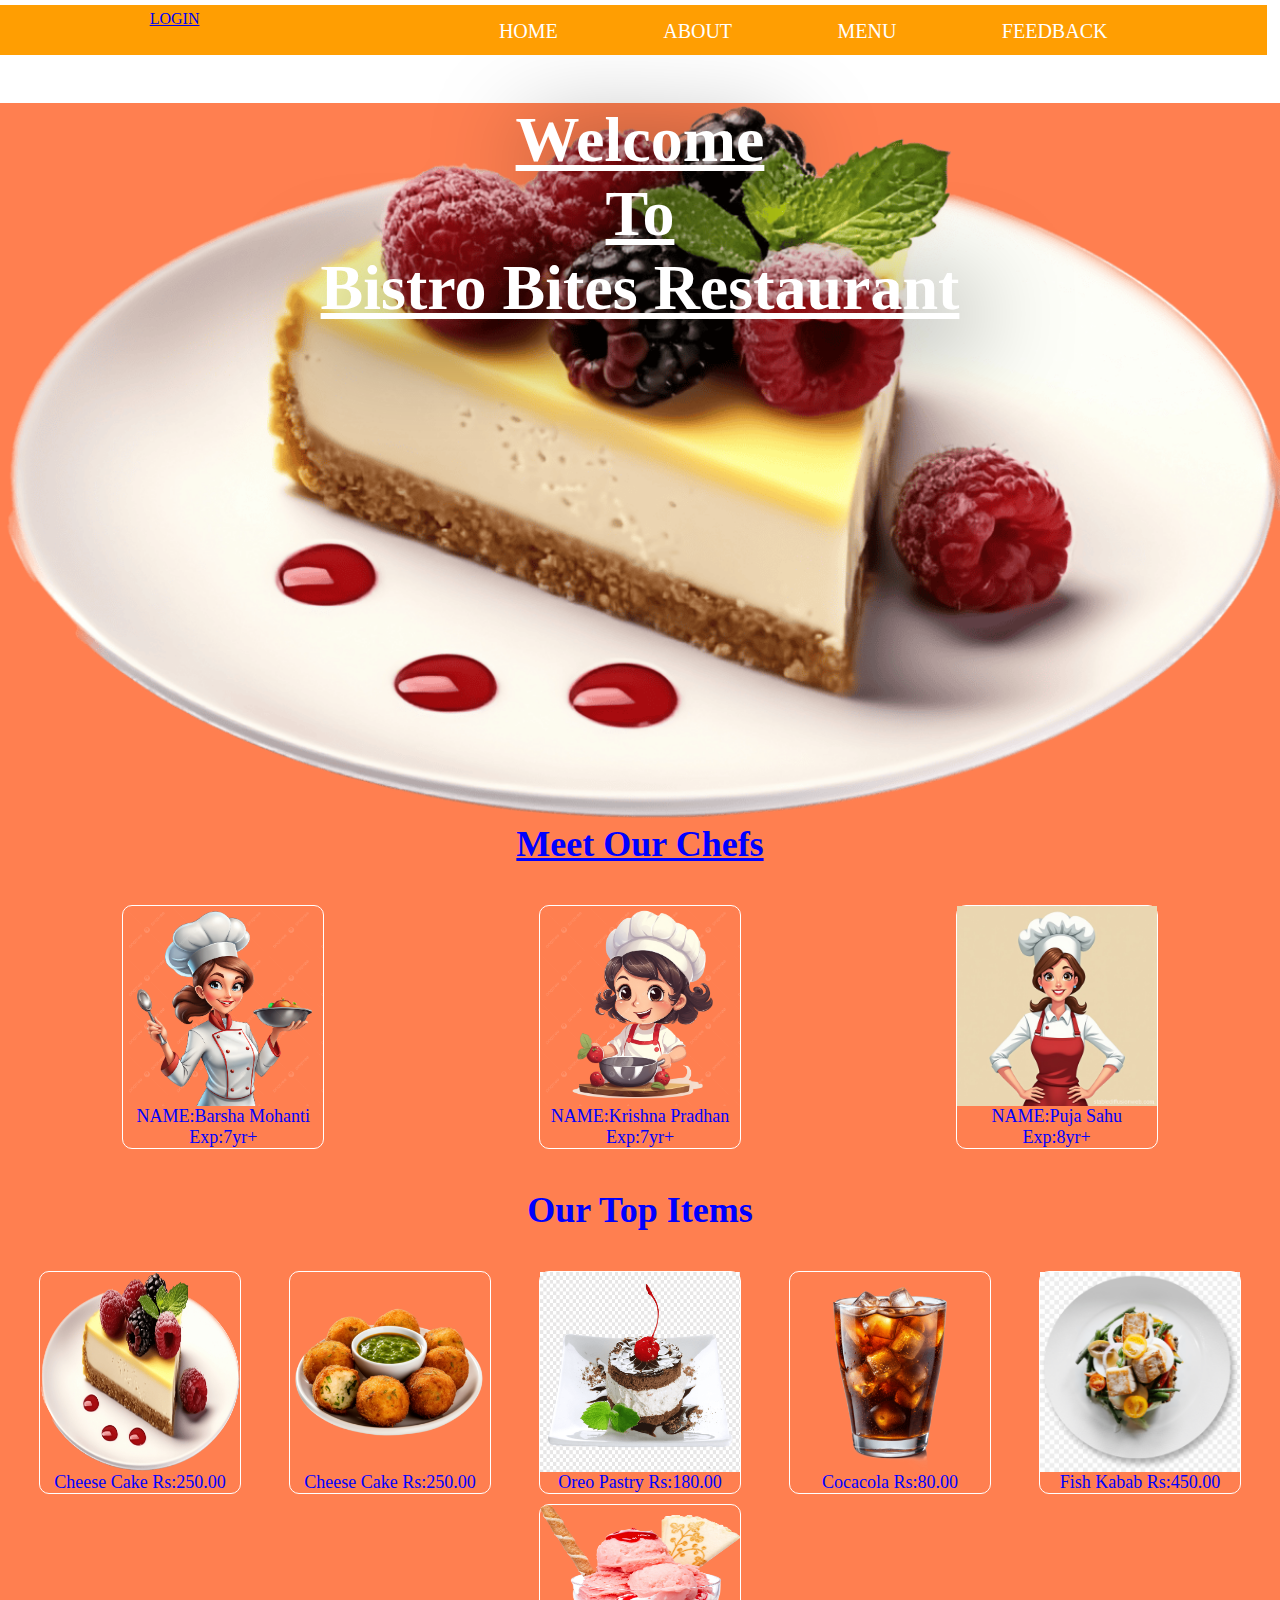
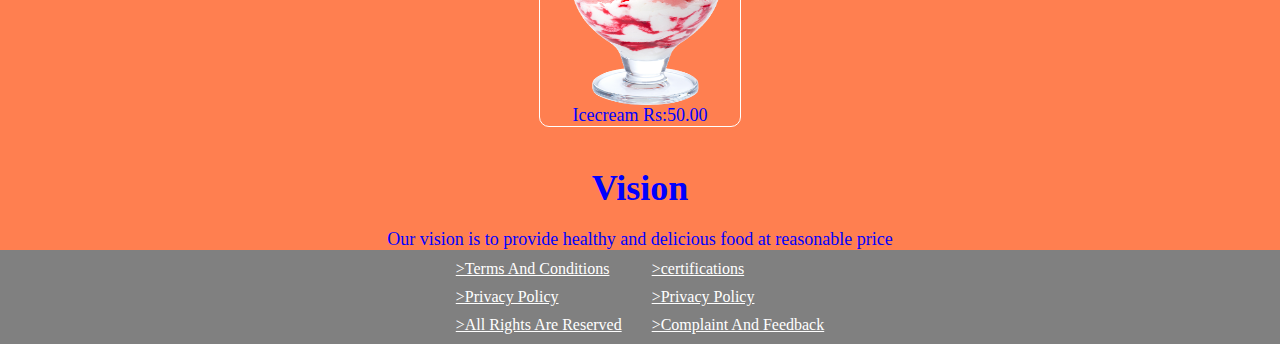
<file: krishna/index.html>
<html>
    <head>
        <title>Restaurant</title>
        <link rel="stylesheet" type="text/css" href="nav.css">
        <link rel="stylesheet" type="text/css" href="slider.css">
        <link rel="stylesheet" type="text/css" href="footer.css">






    </head>
    <body>
        <header>
                <a href="login.html">LOGIN</a>

            <ul>
                <li><a href="index.html">HOME</a></li>
                <li><a href="about.html">ABOUT</a></li>
                <li><a href="#">MENU</a>
                  <ul>
                    <li><a href="#">Veg Thali</a></li>
                    <li><a href="#">Non Veg Thali</a></li>
                    <li><a href="#">Desert</a></li>
                    <li><a href="#">Stater</a></li>
                    <li><a href="#">Cold Drink</a></li>
                    </ul>
                </li>
                <li><a href="feedback.html">FEEDBACK</a></li>

            </ul>
            <div id="sidebar"> 
                 <div>&#9776;</div> 
                 <ul id="ul">
                <li><a href="index.html">HOME</a></li>
                <li><a href="about.html">ABOUT</a></li>
                <li><a href="#">MENU</a>
                  <ul>
                    <li><a href="#">Veg Thali</a>
                    <li><a href="#">Non Veg Thali</a>
                    <li><a href="#">Desert</a>
                    <li><a href="#">Stater</a>
                    <li><a href="#">Cold Drink</a>
                    </ul>
                </li>
                <li><a href="feedback.html">FEEDBACK</a></li>


            </ul>
        </div>
        </header>
        <br>
     <main>
           <div id="outerbox">
        
        <link rel="stylesheet" type="text/css" href="nav.css">
            <div id="sliderbox">
                <img src="cheese cake.png">
                <img src="nonveg.png">
                <img src="cheeseball.png">
                <img src="pink juice.png">


            </div>
        </div>
            <div id="welcome">
                <h1>Welcome<br> To<br> Bistro Bites  Restaurant</h1>
            </div>
            <div id="about">
                <u>
                    <h1>Meet Our Chefs</h1>
                </u>
                <div id="chef-info">

                        <div class="chef-desc">
                        <img src="topitemimg/barsha.png" alt="">
                        <div>NAME:Barsha Mohanti</div>
                        <div>Exp:7yr+</div>
                    </div>
                         <div class="chef-desc">
                        <img src="topitemimg/krish.png" alt="">
                        <div>NAME:Krishna Pradhan</div>
                        <div>Exp:7yr+</div>
                    </div>
                        <div class="chef-desc">
                        <img src="topitemimg/puja.jpg" alt="">
                        <div>NAME:Puja Sahu</div>
                        <div>Exp:8yr+</div>
                    </div>
                    
                </div>
                <h1>Our Top Items</h1>
                <div id="top-items">

                    <div class="top-items">
                        <img src="topitemimg/cheese cake.png" alt="">
                        <div>
                            <span>Cheese Cake</span>
                            <span>Rs:250.00</span>
                        </div>
                    </div>
                    
                    <div class="top-items">
                        <img src="topitemimg/cheeseball.png" alt="">
                        <div>
                            <span>Cheese Cake</span>
                            <span>Rs:250.00</span>
                        </div>
                    </div>
                    
                    <div class="top-items">
                        <img src="topitemimg/cherry.png" alt="">
                        <div>
                            <span>Oreo Pastry</span>
                            <span>Rs:180.00</span>
                        </div>
                    </div>
                    
                    <div class="top-items">
                        <img src="topitemimg/cola.png" alt="">
                       <div>
                            <span>Cocacola</span>
                            <span>Rs:80.00</span>
                        </div>
                    </div>
                    
                    <div class="top-items">
                        <img src="topitemimg/fish.png" alt="">
                       <div>
                            <span>Fish Kabab</span>
                            <span>Rs:450.00</span>
                        </div>
                    </div>

                    <div class="top-items">
                        <img src="topitemimg/ice cream.png" alt="">
                        <div>
                            <span>Icecream</span>
                            <span>Rs:50.00</span>
                        </div>
                    </div>
                </div>
                <h1>Vision</h1>
                <p>Our vision is to provide healthy and delicious food at reasonable price</p>
        </main>
        <footer>
            <div>
                <ul>
                    <li><a href="">>Terms And Conditions</a></li>
                    <li><a href="">>Privacy Policy</a></li>
                    <li><a href="">>All Rights Are Reserved</a></li>
                </ul>
            </div>
            <div>
                <ul>
                    <li><a href="">>certifications</a></li>
                    <li><a href="">>Privacy Policy</a></li>
                    <li><a href="feedback.html">>Complaint And Feedback</a></li>
                </ul>
            </div>
        </footer>
    </body>
</html>
</file>
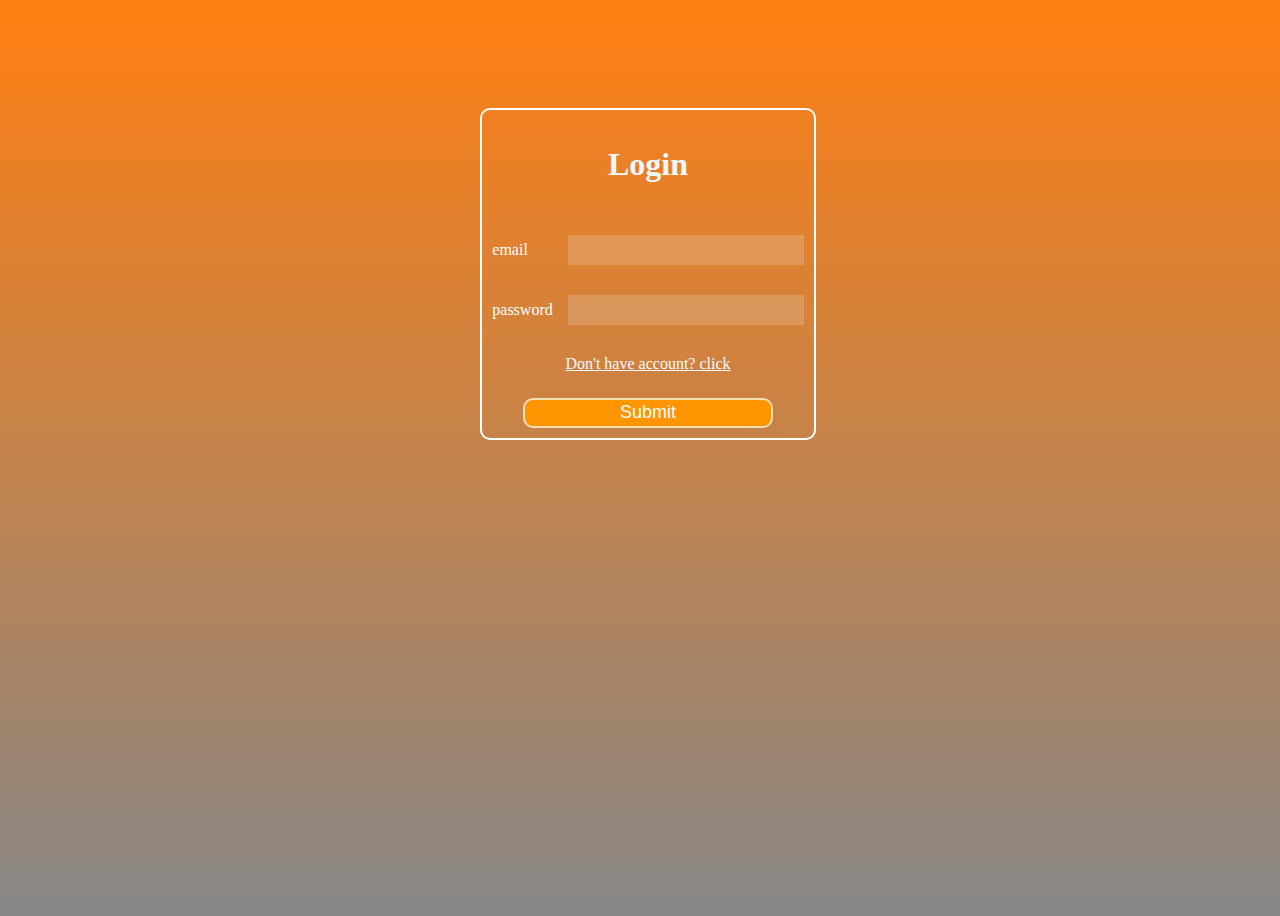
<file: krishna/login.html>
<html>
    <head>
        
        <link rel="stylesheet" type="text/css" href="login.css">
        
    </head>
    <body>
        <header>
            
        </header>

        <form action="login.php" method="post">
            <div><h1>Login</h1></div>
            
            
            <div>
                <label for="email">email</label>
                <input type="email" name="email" >
            </div>
  
             <div>
                <label for="password">password</label>
                <input type="password" name="password">
            </div>
            <div><a href="signup.html">Don't have account?  click</a></div>
            <button type="submit">Submit</button>
        </form>
    </body>
</html>
</file>
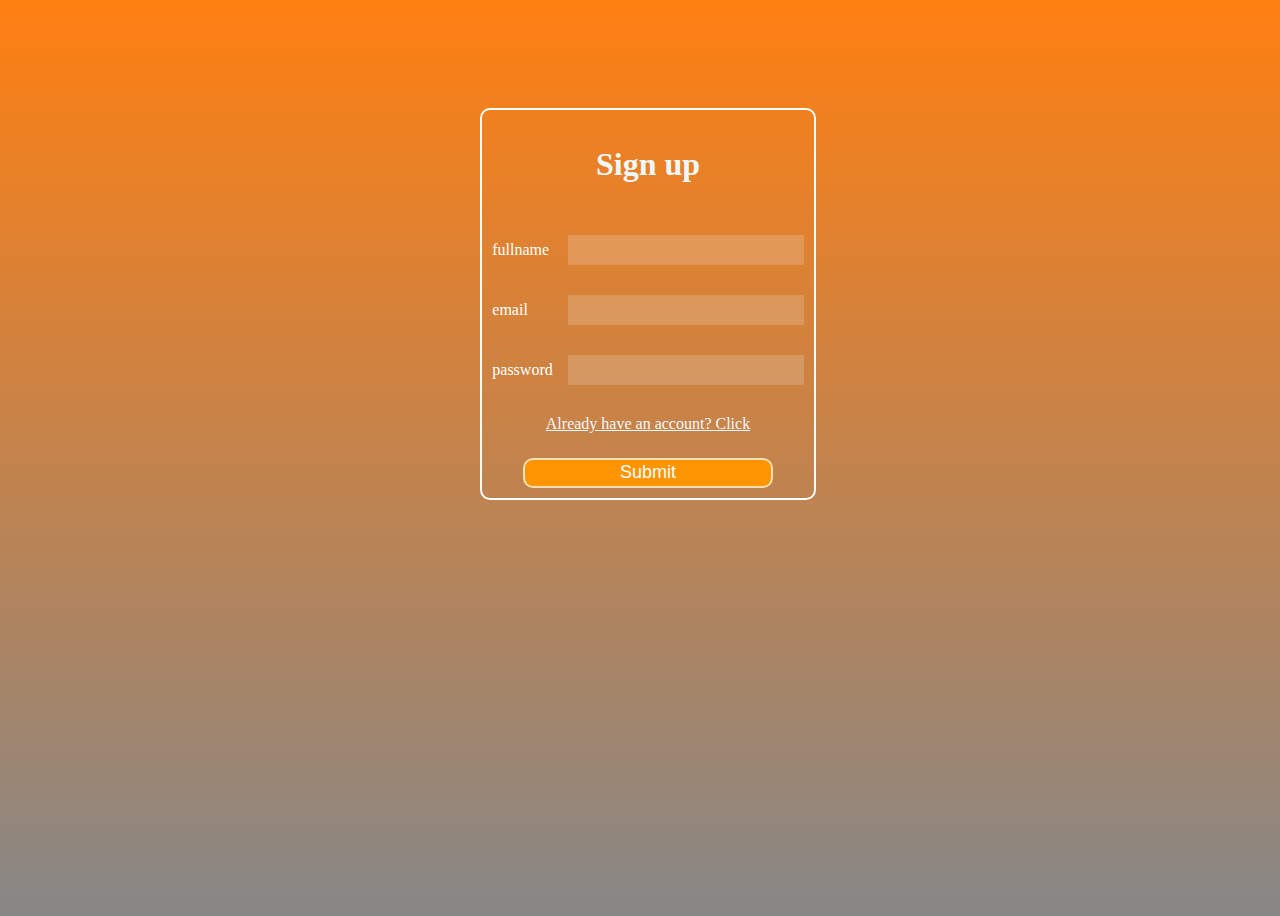
<file: krishna/signup.html>
<html>
    <head>
        
        <link rel="stylesheet" type="text/css" href="login.css">
        
    </head>
    <body>
        <header>
            
        </header>

        <form action="signup.php" method="post">
            <div><h1>Sign up</h1></div>
            
            <div>
                <label for="Fullname">fullname</label>
                <input type="text" name="name">
            </div>
            
            <div>
                <label for="email">email</label>
                <input type="email" name="email">
            </div>
  
             <div>
                <label for="password">password</label>
                <input type="password" name="password">
            </div>
            <div><a href="login.html">Already have an account? Click</a></div>
            <button type="submit">Submit</button>
        </form>
    </body>
</html>
</file>
<file: krishna/nav.css>
*
{
    margin: 0;
    padding: 0;
    box-sizing: border-box;
    scroll-behavior: smooth;
}
header{
    margin-top: 5px;
    display: flex;
    flex-direction: row;
    justify-content: space-around;
    width: 99vw;
    padding: 5px;
    background-color: rgb(255, 158, 2);
    height: 50px;
    position: sticky;
    top: 0px;
    z-index: 3;
} 
header  button{
    height: 40px;
    width: 100px;
    background-color: rgb(255, 72, 0);
    color: aliceblue;
    outline: none;
    border: none;
}

header ul{
    display: none;
    flex-direction: row;
    width: 50%;
    justify-content: space-between;
    font-size: 20px;
    list-style: none;
    padding: 10px;
    gap: 10px;

}
header ul li a{
    text-decoration: none;
    color: white;
}
header ul li a:hover {
    border-bottom: 5px solid white;
}
header ul li ul{
    display: flex;
    flex-direction: column;
    justify-content: center;
    align-items: center;
    background-color: rgb(255, 158, 2);
    width: fit-content;
    display: none;
    position: absolute;
}
header ul li{
    display: block;
    z-index: 2;

}
header ul :hover ul{
    display: flex;
    color: gray;
    cursor: pointer;
}
#ul li ul{
    position: absolute;
    transform: translate(-200px,-50px);
    width: 200px;
}
#sidebar:hover #ul{
    display: flex;
    flex-direction: column;
    background-color: orange;
    width: fit-content;
    position: absolute;
    top: 1px;
}
#sidebar div{
    color: azure;
    font-size: 40px;
    transform: translateY(-10px);
}
@media(min-width:650px){
#sidebar{
    display: none;
}
header ul{
    display: flex;
}
}
</file>
<file: krishna/slider.css>
main{
    display: flex;
    background-color:coral;
    flex-direction: column;
    margin-top: 30px;

}
#sliderbox{
    display: flex;
    flex-direction: row;
    width: 500vw;
    animation: move infinite 20s;
    position: relative;
}
img{
    width: 100vw;
    height: 80vh;

}
#outerbox{
    overflow-x: hidden;
}
@keyframes move{
    0%{
        left: 0vw;
    }
    20%{
        left: 0vw;
    }
    25%{
        left: -100vw;
    }
    45%{
        left: -100vw;
    }
    50%{
        left: -200vw;
    }
    70%{
        left: -200vw;
    }
    75%{
        left: -300vw;
    }
    95%{
        left: -300vw;
    }

}
#welcome{
    height: 90vh;
    width: 100vw;
    border: rgba(0, 0, 0.286);
    position: absolute;
    text-align: center;
    border-radius: 20px;
    font-size: xx-large;
    color:white;
    text-decoration: underline;
    filter: drop-shadow(15px 15px 50px black);
}
#about{
    text-align: center;
    display: flex;
    flex-direction: column;
    align-items: center;
    font-size: large;
    position: relative;
    gap: 20px;
    color: blue;
}
#top-items{
    padding: 20px;
    display: flex;
    flex-wrap: wrap;
    gap: 10px;
    width: 100vw;
    justify-content: space-around;
    flex-direction: row;
}

.top-items{
    display: flex;
    align-items: center;
    justify-content: start;
    flex-direction: column;
    border: 1px solid white;
    border-radius: 10px;
}
#top-items div img{
    height: 200px;
    width: 200px;
}
#chef-info{
    padding: 20px;
    display: flex;
    flex-wrap: wrap;
    gap: 10px;
    width: 100vw;
    justify-content: space-around;
    flex-direction: row;
}
.chef-desc{
    display: flex;
    align-items: center;
    flex-direction: column;
    border: 1px solid white;
    border-radius: 10px;
    width: fit-content;
}
.chef-desc:hover{
    box-shadow: 0px 0px 20px black;
    scale: 1.1;
    transition-duration: 200ms;
}
#chef-info div img{
    height: 200px;
    width: 200px;
    border: none;
}
</file>
<file: krishna/footer.css>
footer{
    height: fit-content;
    background-color: gray;
    display: flex;
    justify-content: center;
    color: white;
    padding: 10px;
    gap: 30px;
    position: relative;
    width: 100%;
    bottom: 0px;
}
footer ul{
    list-style: none;
    display: flex;
    flex-direction: column;
    justify-content: center;
    gap: 10px;
}
footer ul li a{
    color: white ;
}
</file>
<file: krishna/login.css>
body{
    background: linear-gradient(180deg,#ff7f11,#878787);
    display: flex;
    flex-direction: column;
    width: 100vw;
    height: 100vh;
    align-items: center;
}
form{
    margin: 100px;
    display: flex;
    justify-content: center;
    align-items: center;
    flex-direction: column;
    padding: 10px;
    gap: 20px;
    border: 2px solid white;
    border-radius: 10px;

}
form div h1,a{
    width: 100%;
    text-align: center;
    color: aliceblue;
}
form div{
    text-align: center;
    width: 100%;
    padding: 5px;
    display: flex;
    justify-content: space-between;
    align-items:center;
    flex-direction: row;
    gap: 5px;


}
form div input,label{
    height: 30px;
    display: flex;
    color: white;
    align-items: center;
}
form div input{
    color: #f9f9f9e9;
    font-size: large;
    background-color: rgba(235, 234, 229, 0.211);
    outline: none;
    border: none;
}
form button{
    width: 80%;
    height: 30px;
    background-color: rgb(255, 149, 0);
    color: white;
    font-size: large;
    border: 2px solid wheat;
    border-radius: 10px;
}
</file>
